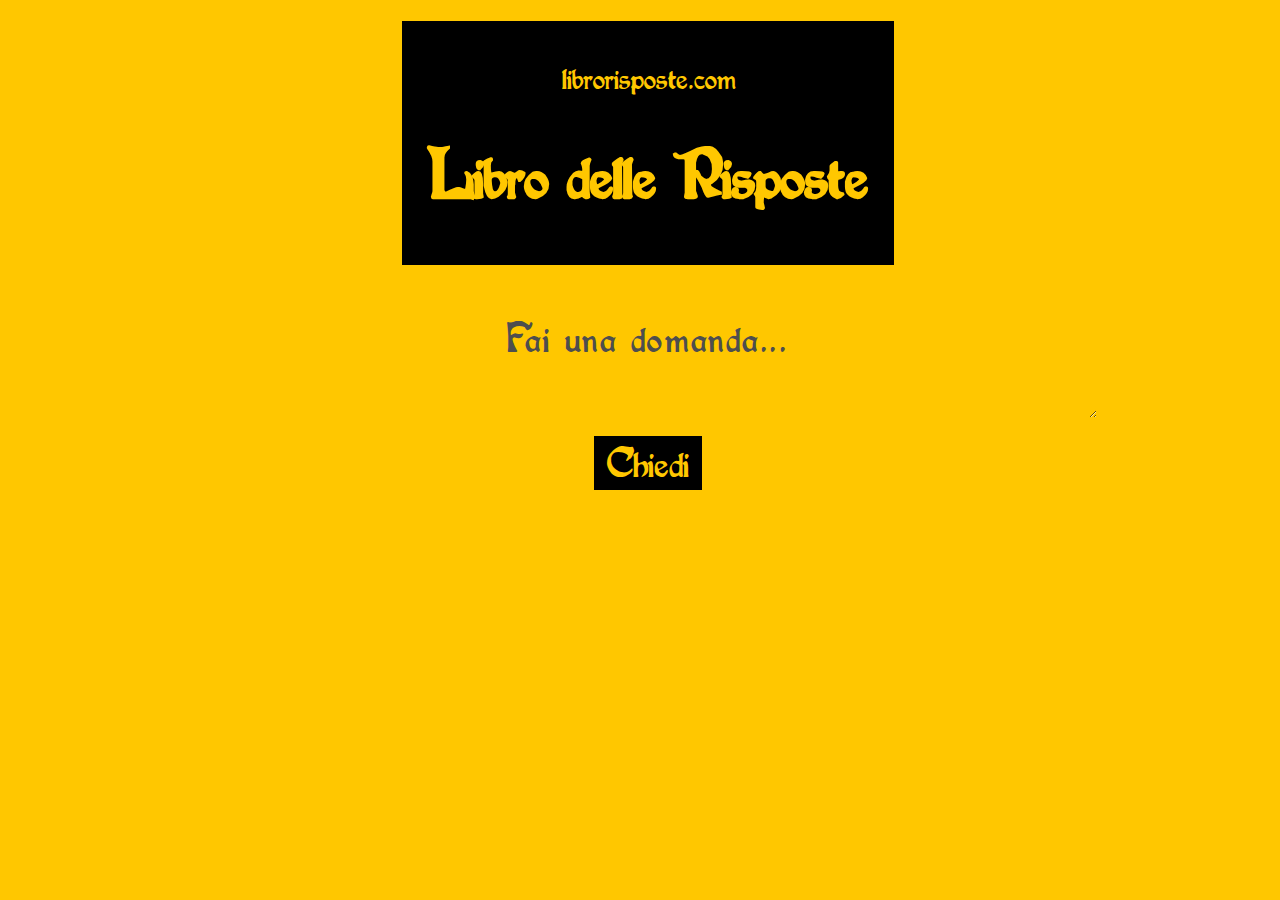
<file: index.html>
<!DOCTYPE html>
<html>
<head>
	<meta charset="utf-8">
	<title>Libro delle risposte</title>
	<link rel="stylesheet" type="text/css" href="static/style/indexStyle.css">
	<script async src="https://pagead2.googlesyndication.com/pagead/js/adsbygoogle.js?client=ca-pub-9609203965851895"
     crossorigin="anonymous"></script>
</head>
<body>
	<div class="container">
		<div class="header">
			<p class="website">librorisposte.com</p> 
			<h1 class="title">Libro delle Risposte</h1>
		</div>
		<textarea placeholder="Fai una domanda..."></textarea>
		<button onclick="chiedi()">Chiedi</button>
		<div class="container-risposta">
			<span class="loader" id="loader" style="display: none;"></span>
			<h1 id="scritta" class="risposta"></h1>
		</div>
	</div>

	<script type="text/javascript" src="static/app/app.js"></script>
</body>
</html>
</file>
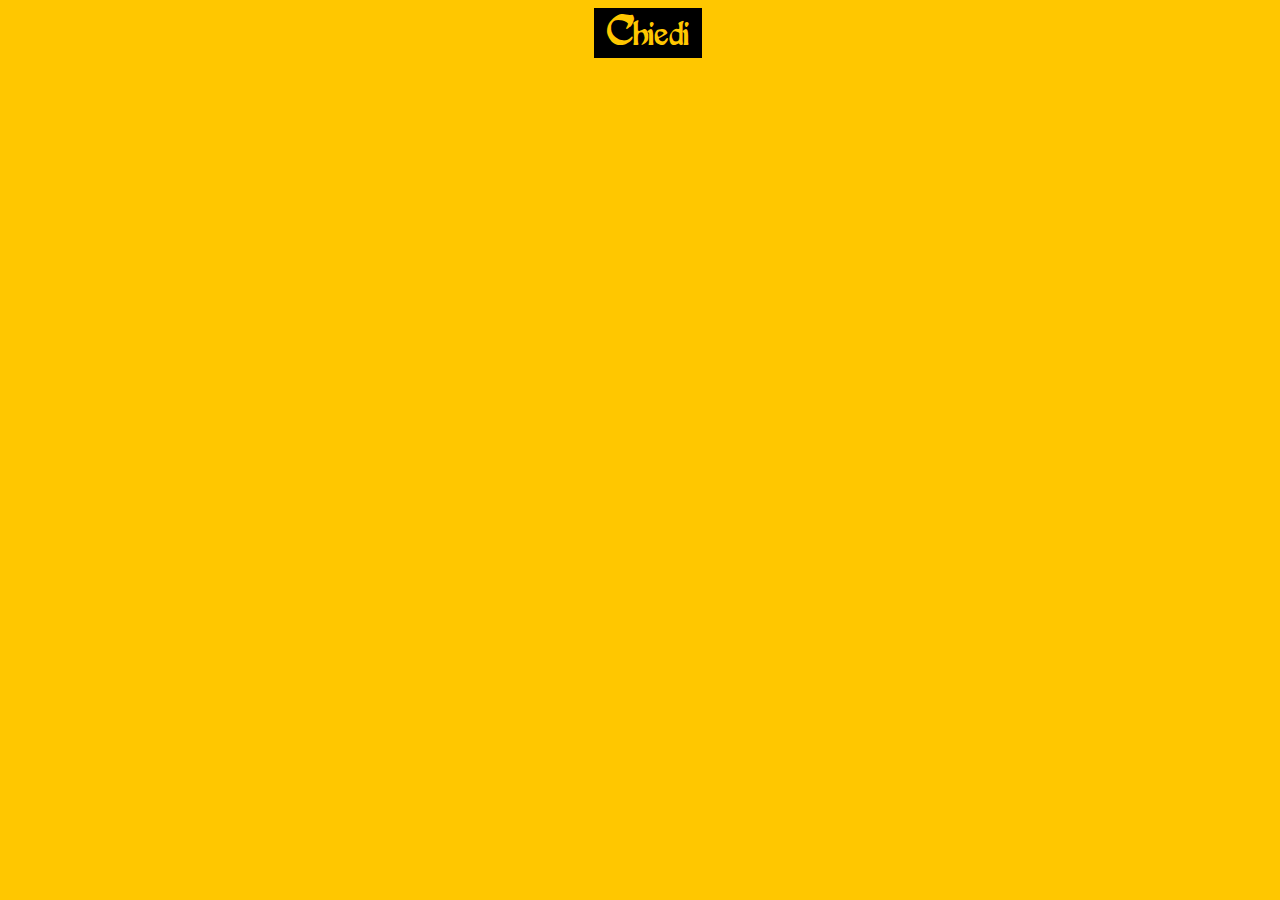
<file: index copy.html>
<!DOCTYPE html>
<html>
<head>
	<meta charset="utf-8">
	<title>Libro delle risposte</title>
	<link rel="stylesheet" type="text/css" href="static/style/indexStyle.css">
	<script async src="https://pagead2.googlesyndication.com/pagead/js/adsbygoogle.js?client=ca-pub-9609203965851895"
     crossorigin="anonymous"></script>
</head>
<body>
	<div class="container">
		<button onclick="chiedi2()">Chiedi</button>
		<div class="container-risposta">
			<span class="loader" id="loader" style="display: none;"></span>
			<h1 id="scritta" class="risposta"></h1>
		</div>
		<div class="container-risposta">
			<span class="loader" id="loader2" style="display: none;"></span>
			<h1 id="scritta2" class="risposta"></h1>
		</div>
		<div class="container-risposta">
			<span class="loader" id="loader3" style="display: none;"></span>
			<h1 id="scritta3" class="risposta"></h1>
		</div>
	</div>

	<script type="text/javascript" src="static/app/app.js"></script>
</body>
</html>
</file>
<file: static/style/indexStyle.css>
@font-face {
  font-family: Myfont;
  src: url("../WhiteStorm.otf");
}

body{
	height: 100%;
	width: 100%;
	/* background: #c7a74e; */
	background: #ffc700;
	display: flex;
	flex-direction: column;
	justify-content: center;
	align-items: center;
}

img{
	position: absolute;
	top: 0;
	z-index: -1;
}

.header {
	background-color: black;
	padding-left: 2vw;
	padding-right: 2vw;
	margin-bottom: 5vh;
}

.website {
	font-family: MyFont;
	font-size: 4vh;
	color: #ffc700;;
}

.title {
	font-family: MyFont;
	font-size: 8vh;
	margin-top: 0;
	color: #ffc700;
}

button{
	height: 6vh;
	width: 12vh;
	font-family: MyFont;
	font-size: 5vh;
	/* background: #382f15; */
	background: black;
	color: #ffc700;
	border: none;
	font-size: 5vh;
	margin-bottom: 10%;
}

.container{
	width: 70%;
	height: 90vh;
	position: relative;
	display: flex;
	flex-direction: column;
	justify-content: center;
	align-items: center;
	overflow: hidden;
	text-align: center;
}

textarea {
	background-color: transparent;
	border: none;
	font-family: MyFont;
	font-size: 5vh;
	text-align: center;
	width: 100%;
	letter-spacing: 0.2vw;
	margin-bottom: 2vh;
}

textarea:focus{
	border:none;
	outline: none;
	font-family: MyFont;
	font-size: 5vh;
	text-align: center;
	letter-spacing: 0.2vw;
}

/* .risposta {
	height: 20vh;
	letter-spacing: 0.2vw;
	font-family: MyFont;
	font-size: 8vh;
	text-align: center;
} */

.risposta {
	height: 20vh;
	/* height: 20vh; */
	letter-spacing: 0.2vw;
	font-family: MyFont;
	font-size: 8vh;
	/* font-size: 8vh; */
	text-align: center;
}

textarea:focus::placeholder {
	color: transparent;
  }

  textarea:focus::-webkit-input-placeholder { color:transparent; }
  textarea:focus:-moz-placeholder { color:transparent; } /* FF 4-18 */
  textarea:focus::-moz-placeholder { color:transparent; } /* FF 19+ */
  textarea:focus:-ms-input-placeholder { color:transparent; } /* IE 10+ */


/* .container-risposta {
	margin-top: 5vh;
	height: 30vh;
	width: 40%;
	display: flex;
	justify-content: center;
	align-items: center;
} */

.container-risposta {
	margin-top: 5vh;
	height: 20vh;
	width: 40%;
	display: flex;
	justify-content: center;
	align-items: center;
}

::placeholder {
	color: rgb(78, 78, 78);
	opacity: 1; /* Firefox */
  }

button::selection {
	border: none;
}

.loader {
	margin-top:2vh;
	width: 16px;
	height: 16px;
	border-radius: 50%;
	background-color: #000000;
	box-shadow: 32px 0 #000000, -32px 0 #000000;
	position: relative;
	animation: flash 0.5s ease-out infinite alternate;
  }
  
  @keyframes flash {
	0% {
	  background-color: #FFF2;
	  box-shadow: 32px 0 #FFF2, -32px 0 #000000;
	}
	50% {
	  background-color: #000000;
	  box-shadow: 32px 0 #FFF2, -32px 0 #FFF2;
	}
	100% {
	  background-color: #FFF2;
	  box-shadow: 32px 0 #000000, -32px 0 #FFF2;
	}
  }
</file>
